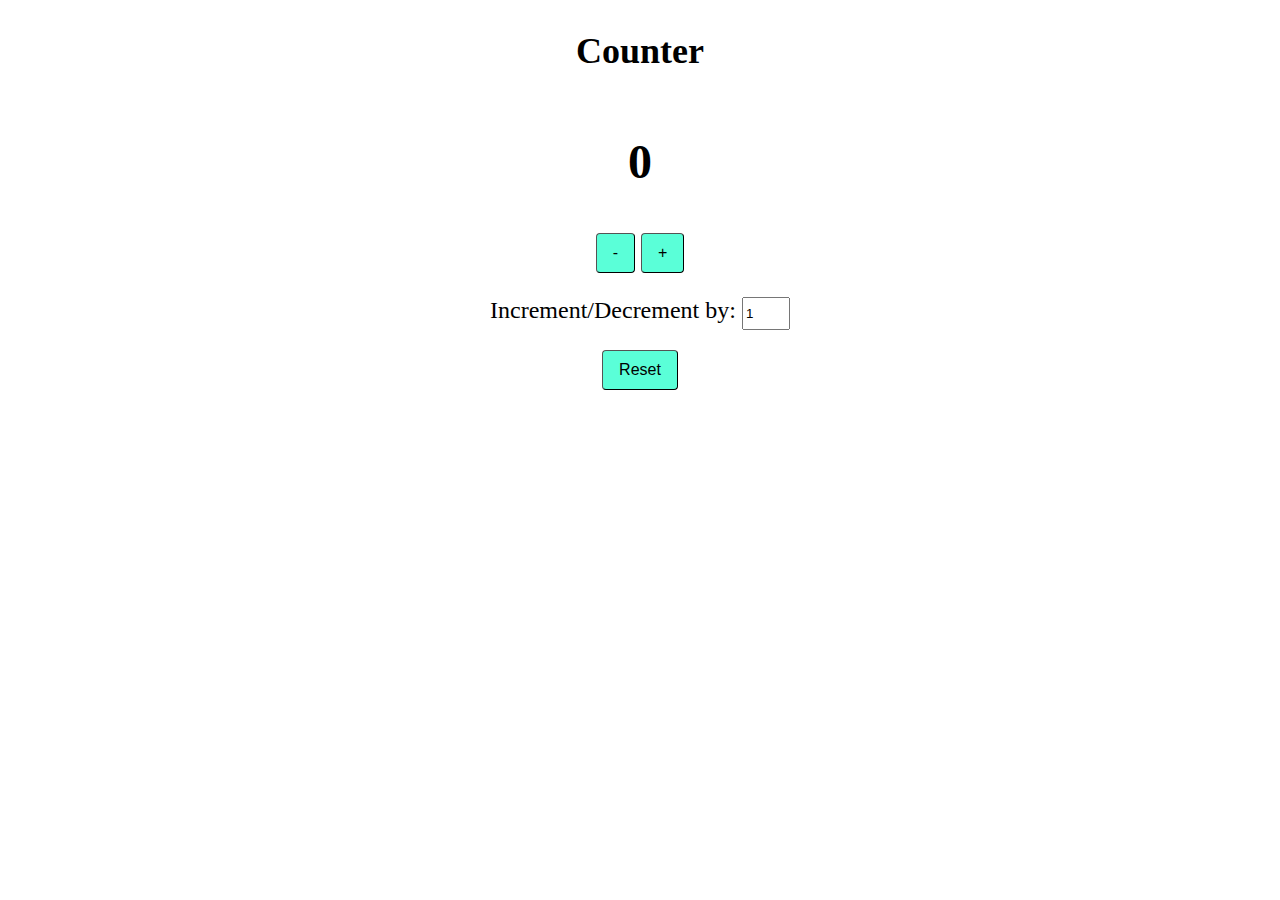
<file: counter/index.html>
<!DOCTYPE html>
<html lang="en">
  <head>
    <meta charset="UTF-8" />
    <meta http-equiv="X-UA-Compatible" content="IE=edge" />
    <meta name="viewport" content="width=device-width, initial-scale=1.0" />
    <link rel="stylesheet" href="style.css" />
    <title>Counter</title>
  </head>
  <body>
    <h2>Counter</h2>
    <div class="counter">
      <h1 class="counter-val">0</h1>
      <div class="counter-actions">
        <button class="btn dec">-</button>
        <button class="btn inc">+</button>
      </div>
      <div class="counter-input">
        Increment/Decrement by:
        <input type="number" class="count-by" value="1"/>
      </div>
      <button class="btn reset">Reset</button>
    </div>
    <script src="app.js"></script>
  </body>
</html>
</file>
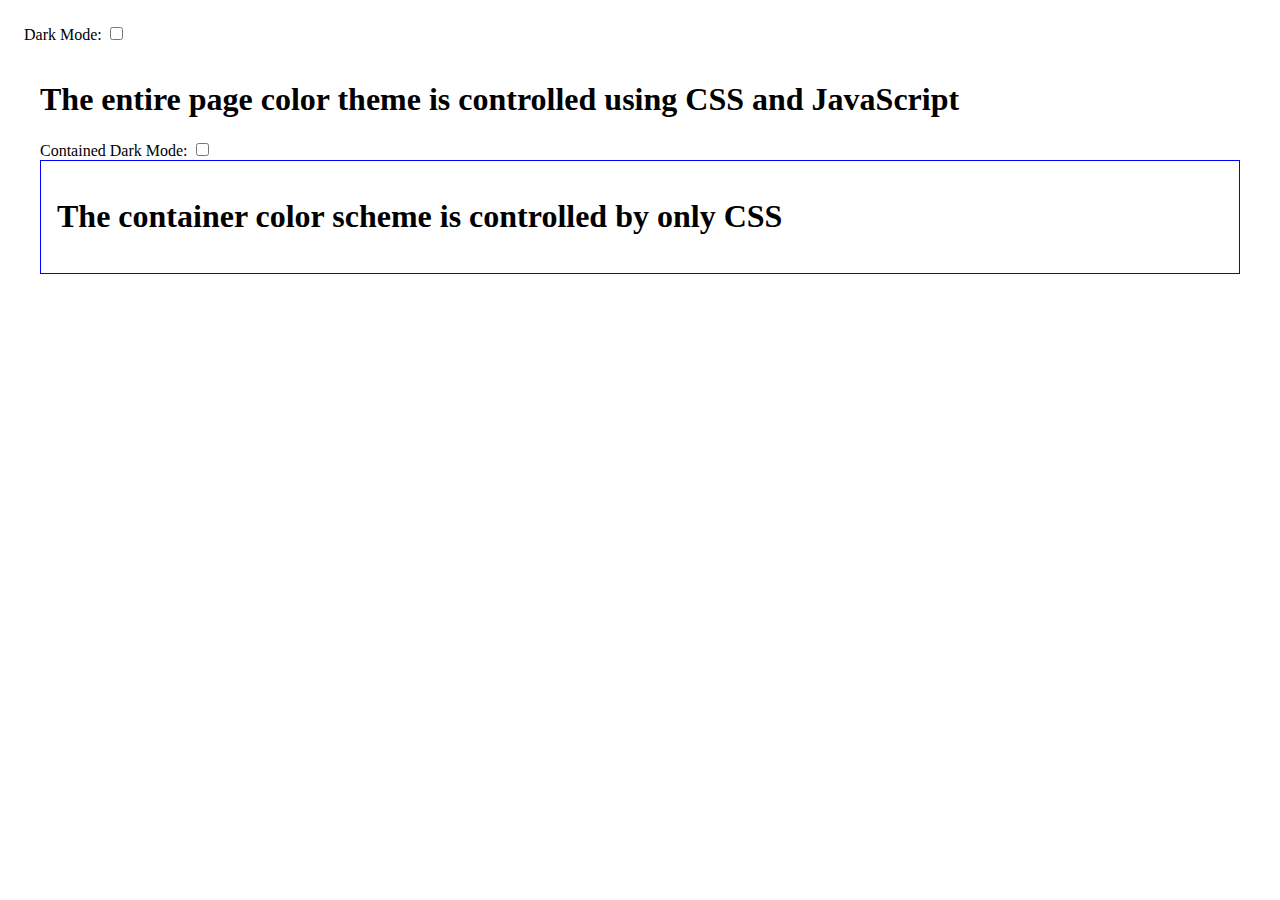
<file: light-dark-mode/index.html>
<!DOCTYPE html>
<html lang="en">
<head>
    <meta charset="UTF-8">
    <meta http-equiv="X-UA-Compatible" content="IE=edge">
    <meta name="viewport" content="width=device-width, initial-scale=1.0">
    <link rel="stylesheet" href="style.css">
    <title>Light Dark Mode</title>
</head>
<body>
    <main class="container">
        <label for="outer-checkbox">Dark Mode: </label> 
        <input type="checkbox" id="outer-checkbox"/>
        <div class="middle-container">
            <h1>The entire page color theme is controlled using CSS and JavaScript</h1>
            <label for="inner-checkbox">Contained Dark Mode: </label>
            <input type="checkbox" id="inner-checkbox"/>
            <div class="inner-container">
                <h1>
                    The container color scheme is controlled by only CSS
                </h1>
            </div>
        </div>
    </main>
    <script src="app.js"></script>
</body>
</html>
</file>
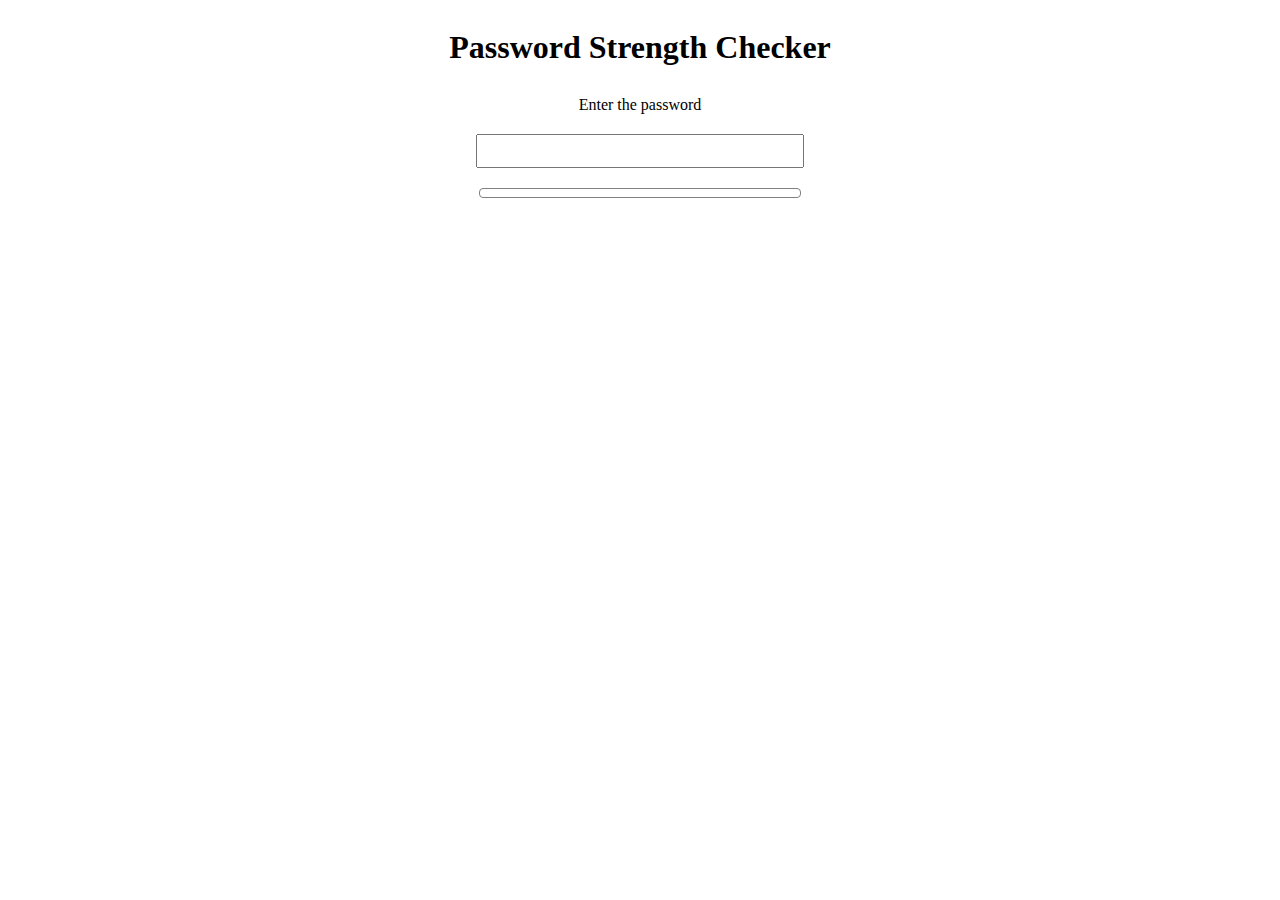
<file: password-strength/index.html>
<!DOCTYPE html>
<html lang="en">
<head>
    <meta charset="UTF-8">
    <meta http-equiv="X-UA-Compatible" content="IE=edge">
    <meta name="viewport" content="width=device-width, initial-scale=1.0">
    <link rel="stylesheet" href="style.css">
    <title>Password Strength Checker</title>
</head>
<body>
    <main class="container">
        <h1>Password Strength Checker</h1>
        <p>Enter the password</p>
        <input type="text" class="password-input"/>
        <div class="progress-container">
            <div class="progressbar"></div>
        </div>
    </main>
    <script src="app.js"></script>
</body>
</html>
</file>
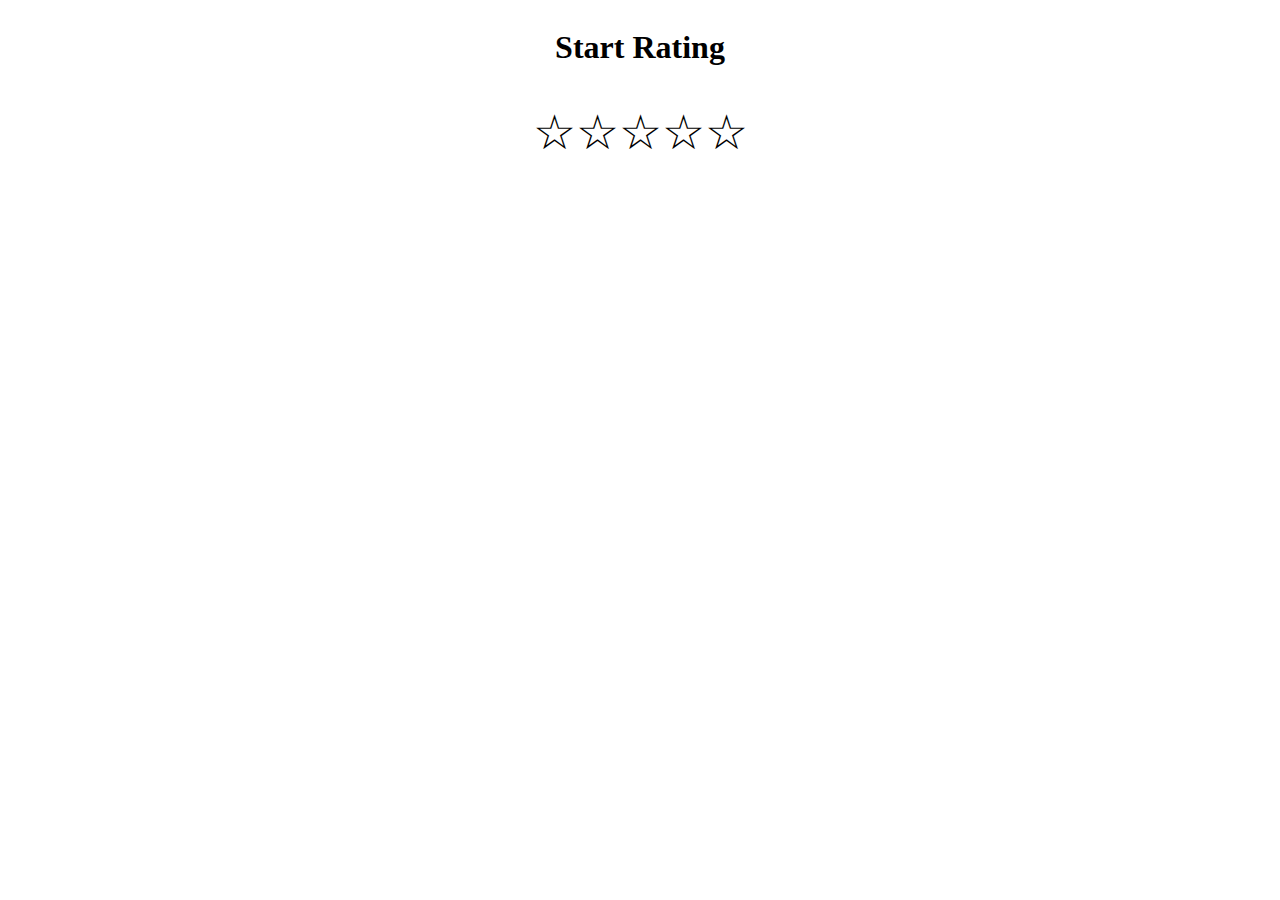
<file: start-rating/index.html>
<!DOCTYPE html>
<html lang="en">
<head>
    <meta charset="UTF-8">
    <meta http-equiv="X-UA-Compatible" content="IE=edge">
    <meta name="viewport" content="width=device-width, initial-scale=1.0">
    <link rel="stylesheet" href="style.css">
    <title>Star Rating</title>
</head>
<body>
    <main class="container">
        <h1>Start Rating</h1>
        <div class="stars-container">
        </div>
        <div class="emoji-container"></div>
    </main>
    <script src="app.js" type="module"></script>
</body>
</html>
</file>
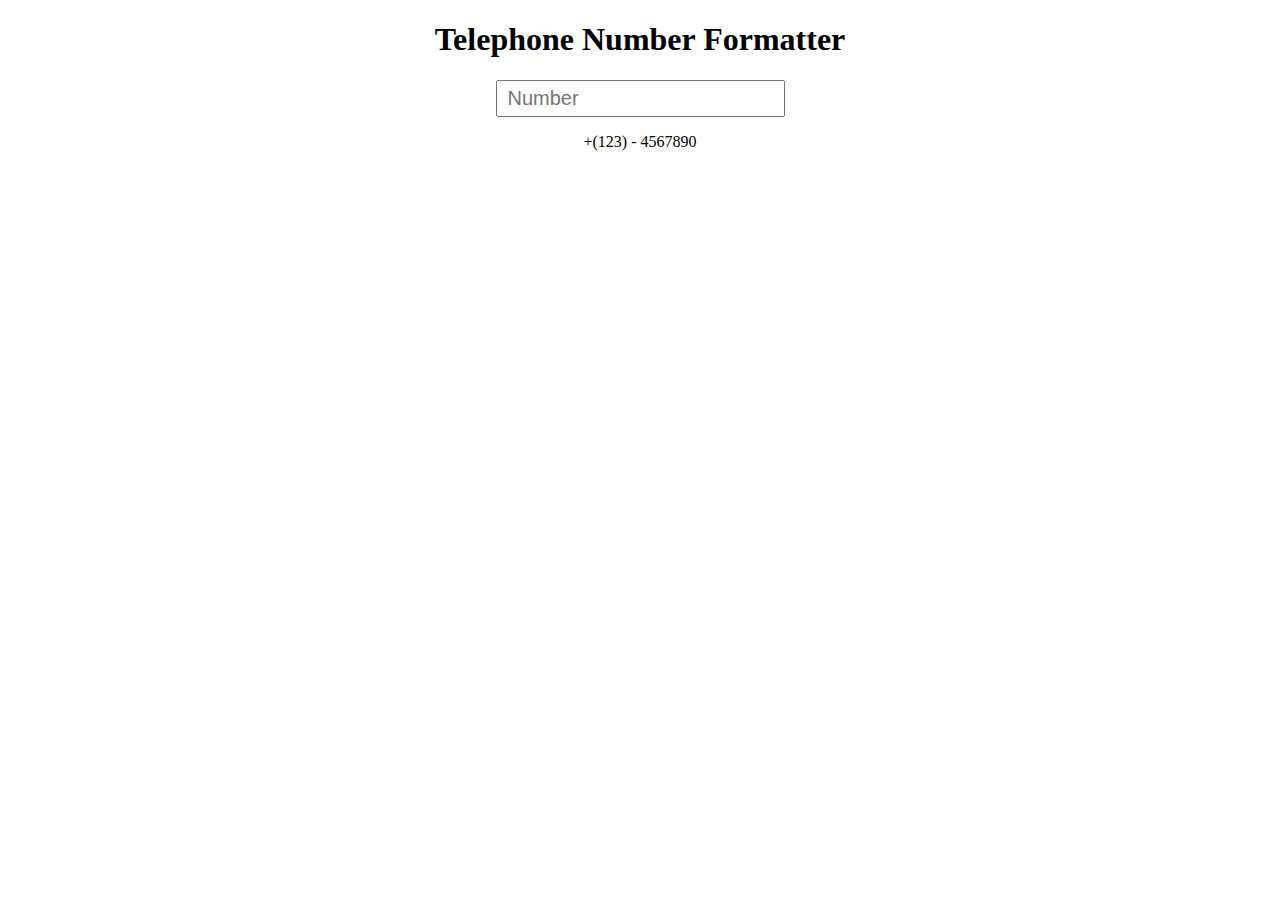
<file: telephone-number-formatter/index.html>
<!DOCTYPE html>
<html lang="en">
  <head>
    <meta charset="UTF-8" />
    <meta http-equiv="X-UA-Compatible" content="IE=edge" />
    <meta name="viewport" content="width=device-width, initial-scale=1.0" />
    <link rel="stylesheet" href="style.css" />
    <title>Telephone Number Formatter</title>
  </head>
  <body>
    <main class="container">
      <h1>Telephone Number Formatter</h1>
      <div class="formatter">
        <input type="text" placeholder="Number" maxlength="16" class="number" />
        <p>+(123) - 4567890</p>
      </div>
    </main>
    <script src="app.js"></script>
  </body>
</html>
</file>
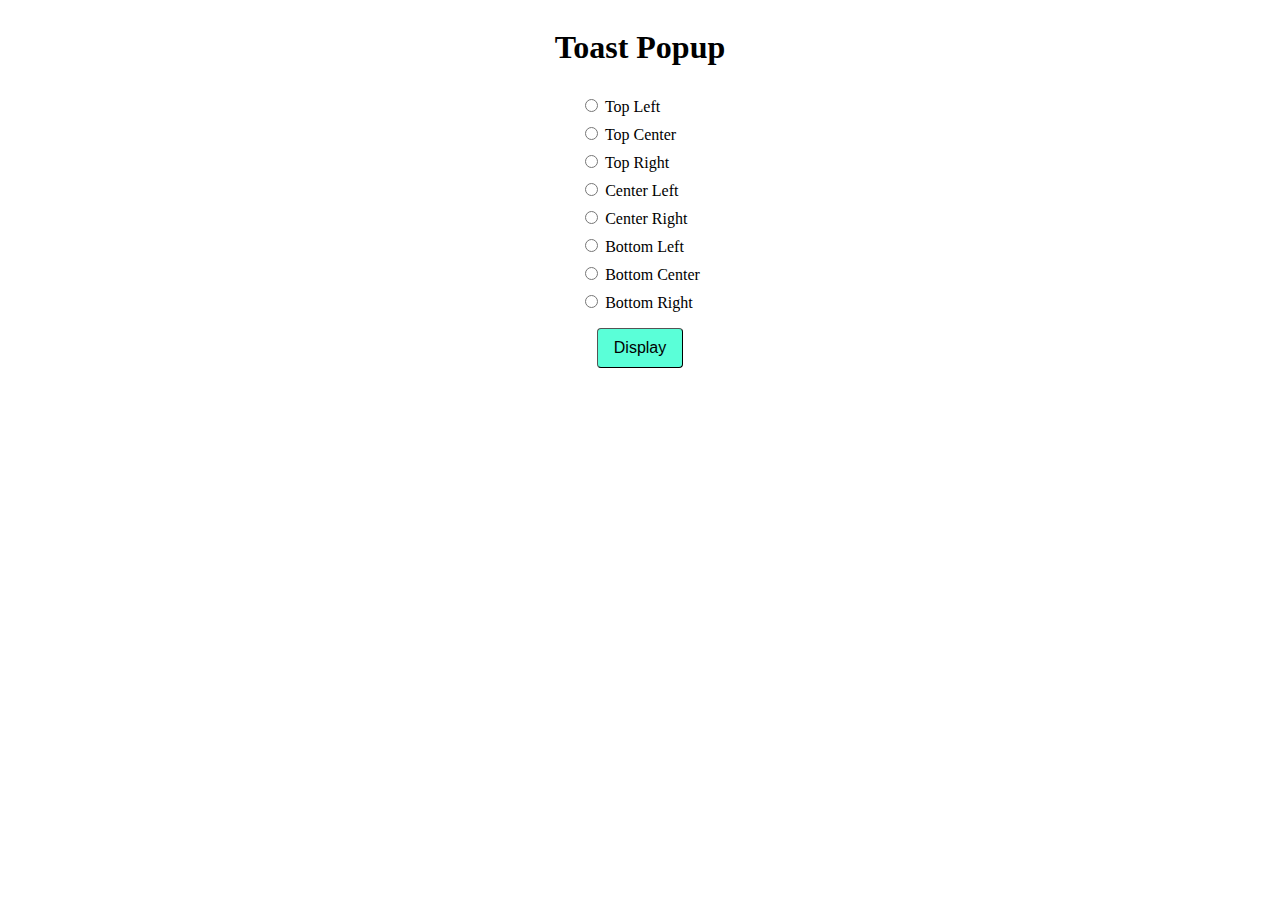
<file: toast-popup/index.html>
<!DOCTYPE html>
<html lang="en">
  <head>
    <meta charset="UTF-8" />
    <meta http-equiv="X-UA-Compatible" content="IE=edge" />
    <meta name="viewport" content="width=device-width, initial-scale=1.0" />
    <link rel="stylesheet" href="style.css" />
    <title>Toast Popup</title>
  </head>
  <body>
    <main class="container">
      <h1>Toast Popup</h1>
      <div>
        <div class="toast-setting">
          <input type="radio" name="toast" id="top-left" value="top-left" />
          <label for="top-left">Top Left</label>
        </div>
        <div class="toast-setting">
          <input type="radio" name="toast" id="top-center" value="top-center" />
          <label for="top-center">Top Center</label>
        </div>
        <div class="toast-setting">
          <input type="radio" name="toast" id="top-right" value="top-right" />
          <label for="top-right">Top Right</label>
        </div>
        <div class="toast-setting">
          <input
            type="radio"
            name="toast"
            id="center-left"
            value="center-left"
          />
          <label for="center-left">Center Left</label>
        </div>
        <div class="toast-setting">
          <input
            type="radio"
            name="toast"
            id="center-right"
            value="center-right"
          />
          <label for="center-right">Center Right</label>
        </div>
        <div class="toast-setting">
          <input
            type="radio"
            name="toast"
            id="bottom-left"
            value="bottom-left"
          />
          <label for="bottom-left">Bottom Left</label>
        </div>
        <div class="toast-setting">
          <input
            type="radio"
            name="toast"
            id="bottom-center"
            value="bottom-center"
          />
          <label for="bottom-center">Bottom Center</label>
        </div>
        <div class="toast-setting">
          <input
            type="radio"
            name="toast"
            id="bottom-right"
            value="bottom-right"
          />
          <label for="bottom-right">Bottom Right</label>
        </div>
      </div>
      <div class="toast-controls">
        <button class="btn display">Display</button>
      </div>
      <div class="message-box">This is Toast!</div>
    </main>
    <script src="app.js"></script>
  </body>
</html>
</file>
<file: counter/style.css>
body{
    text-align: center;
    font-size: 1.5rem;
}

.counter{
    display: flex;
    flex-direction: column;
    align-items: center;
}

.btn{
    background-color: #5affd8;
    height: 2.5em;
    border-radius: 0.25em;
    border-width: 1px;
    font-size: 1rem;
    padding: 0 1em;
}

.counter-actions, .counter-input, .reset{
    margin: 0.5em 0; 
}

.count-by{
    width: 3em;
    height: 2em;
}
</file>
<file: light-dark-mode/style.css>
* {
    --dark: black;
    --light: white;
}

.container, .middle-container, .inner-container{
    padding: 1em;
}

.inner-container{
    border: 1px solid blue;
}

.dark, 
#inner-checkbox:checked + .inner-container{
    color: var(--light);
    background-color: var(--dark);
}

#inner-checkbox + .inner-container{
    color: var(--dark);
    background-color: var(--light);
}
</file>
<file: password-strength/style.css>
.container{
    display: flex;
    flex-direction: column;
    align-items: center;
}

.progress-container, .password-input{
    width: 20rem;
    margin: 0.5em 0;
}

p{
    margin: 0.5em 0;
}

.password-input{
    font-size: 1.5rem;
}

.progress-container{
    border: 1px solid gray;
    background-color: white;
    border-radius: 0.25em;
    height: 0.5em;
    position: relative;
}

.progressbar{
    height: 100%;
    transition: all 0.25s ease-in-out;
    position: absolute;
    left: 0;
}
</file>
<file: start-rating/style.css>
.container{
    display: flex;
    flex-direction: column;
    align-items: center;
}

.container > div{
    margin: 1rem 0;
}

.star-empty::before {
  content: "☆";
}

.star-filled::before {
  color: rgba(231, 198, 10, 0.685);
  content: "★";
  cursor: pointer;
}

.stars-container, .emoji-container{
    font-size: 3rem;
}
</file>
<file: telephone-number-formatter/style.css>
.container {
  text-align: center;
}

.formatter {
  display: flex;
  flex-direction: column;
  align-items: center;
}

.number {
  padding: 0.25em 0.5em;
  font-size: 1.25rem;
}
</file>
<file: toast-popup/style.css>
.container {
  display: flex;
  flex-direction: column;
  align-items: center;
}

.toast-setting {
  margin: 0.5em 0;
}

.btn {
  background-color: #5affd8;
  height: 2.5em;
  border-radius: 0.25em;
  border-width: 1px;
  font-size: 1rem;
  padding: 0 1em;
  margin: 0.5em 0;
}

.message-box {
  position: fixed;
  display: none;
  background-color: pink;
  padding: 0.5em 1em;
  border-radius: 0.25em;
}

.display-message-box {
  display: block;
}

.top-left {
  top: 1em;
  left: 1em;
}

.top-center {
  top: 1em;
  left: 50%;
  transform: translateX(-50%);
}

.top-right {
  top: 1em;
  right: 1em;
}

.center-left {
  left: 1em;
  top: 50%;
  transform: translateY(-50%);
}

.center-right {
  right: 1em;
  top: 50%;
  transform: translateY(-50%);
}

.bottom-left {
  bottom: 1em;
  left: 1em;
}

.bottom-center {
  bottom: 1em;
  left: 50%;
  transform: translateX(-50%);
}

.bottom-right {
  bottom: 1em;
  right: 1em;
}
</file>
